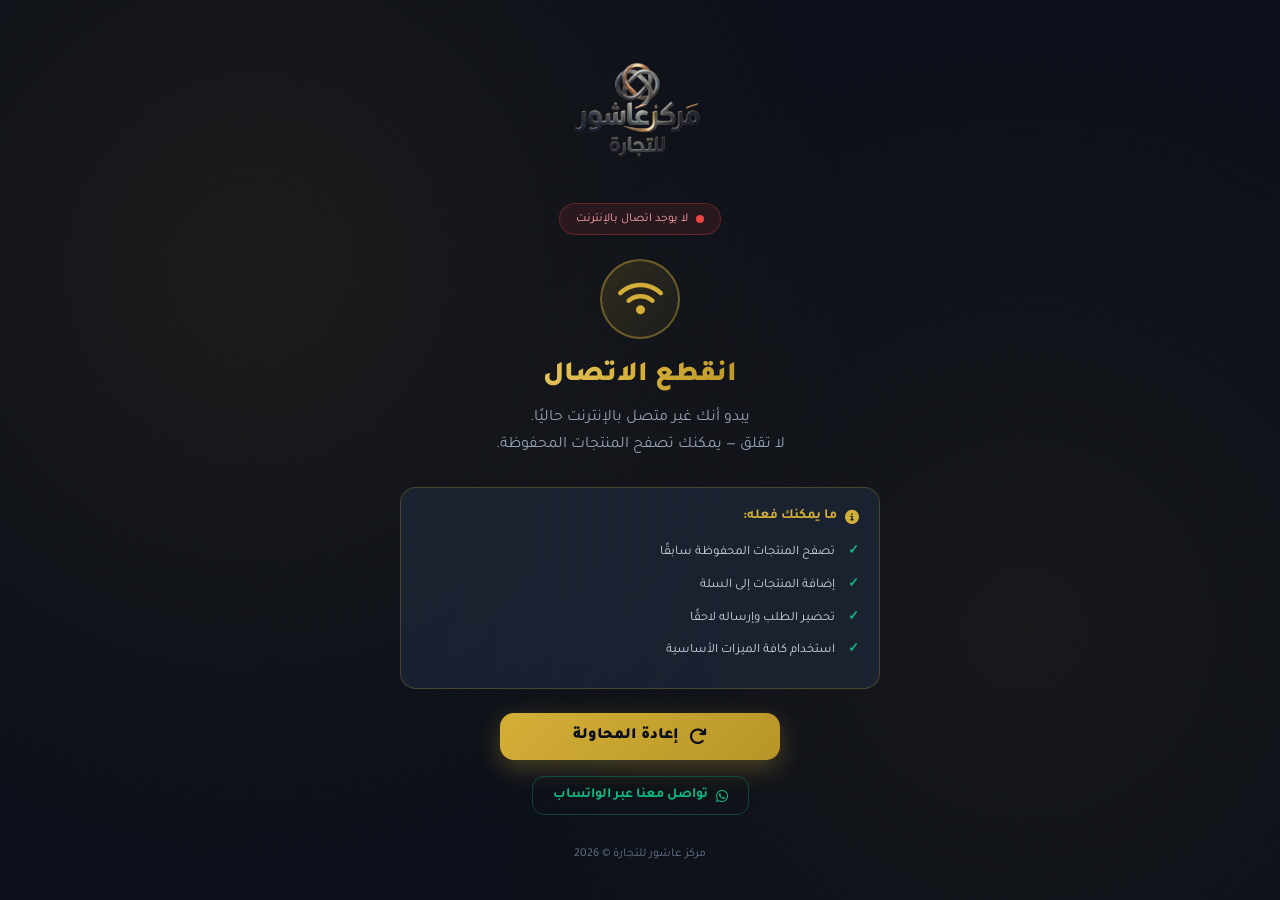
<file: offline.html>
<!DOCTYPE html>
<html lang="ar" dir="rtl">
<head>
<meta charset="UTF-8">
<meta name="viewport" content="width=device-width, initial-scale=1.0">
<title>غير متصل - مركز عاشور للتجارة</title>
<link rel="icon" type="image/png" href="logo.png">
<link href="https://fonts.googleapis.com/css2?family=Tajawal:wght@400;500;700;800;900&display=swap" rel="stylesheet">
<link rel="stylesheet" href="https://cdnjs.cloudflare.com/ajax/libs/font-awesome/6.4.0/css/all.min.css">
<style>
  * { margin: 0; padding: 0; box-sizing: border-box; }
  
  body {
    font-family: 'Tajawal', sans-serif;
    background: #0b0f19;
    color: #f8fafc;
    min-height: 100vh;
    display: flex;
    align-items: center;
    justify-content: center;
    padding: 20px;
    overflow-x: hidden;
    background-image:
      radial-gradient(circle at 20% 30%, rgba(212, 175, 55, 0.08) 0%, transparent 50%),
      radial-gradient(circle at 80% 70%, rgba(212, 175, 55, 0.06) 0%, transparent 50%);
  }
  
  .container {
    max-width: 480px;
    width: 100%;
    text-align: center;
    animation: fadeInUp 0.6s ease-out;
  }
  
  @keyframes fadeInUp {
    from { opacity: 0; transform: translateY(30px); }
    to { opacity: 1; transform: translateY(0); }
  }
  
  .logo-wrapper {
    width: 140px;
    height: 140px;
    margin: 0 auto 24px;
    display: flex;
    align-items: center;
    justify-content: center;
    animation: logoGlow 2.5s ease-in-out infinite;
  }
  
  @keyframes logoGlow {
    0%, 100% { filter: drop-shadow(0 0 20px rgba(212, 175, 55, 0.5)); }
    50% { filter: drop-shadow(0 0 35px rgba(212, 175, 55, 0.85)); }
  }
  
  .logo-wrapper img {
    width: 100%;
    height: 100%;
    object-fit: contain;
  }
  
  .offline-icon {
    width: 80px;
    height: 80px;
    margin: 0 auto 20px;
    background: linear-gradient(135deg, rgba(212, 175, 55, 0.15), rgba(212, 175, 55, 0.05));
    border: 2px solid rgba(212, 175, 55, 0.4);
    border-radius: 50%;
    display: flex;
    align-items: center;
    justify-content: center;
    animation: pulse 2s ease-in-out infinite;
  }
  
  @keyframes pulse {
    0%, 100% { transform: scale(1); box-shadow: 0 0 0 0 rgba(212, 175, 55, 0.4); }
    50% { transform: scale(1.05); box-shadow: 0 0 0 20px rgba(212, 175, 55, 0); }
  }
  
  .offline-icon i {
    font-size: 36px;
    color: #d4af37;
  }
  
  h1 {
    font-size: 28px;
    font-weight: 900;
    background: linear-gradient(135deg, #fce08f 0%, #d4af37 50%, #997415 100%);
    -webkit-background-clip: text;
    -webkit-text-fill-color: transparent;
    margin-bottom: 12px;
  }
  
  .subtitle {
    font-size: 16px;
    color: #94a3b8;
    line-height: 1.7;
    margin-bottom: 28px;
  }
  
  .info-box {
    background: rgba(30, 41, 59, 0.7);
    border: 1px solid rgba(212, 175, 55, 0.25);
    border-radius: 16px;
    padding: 20px;
    margin-bottom: 24px;
    text-align: right;
  }
  
  .info-box .title {
    font-size: 14px;
    font-weight: 700;
    color: #d4af37;
    margin-bottom: 12px;
    display: flex;
    align-items: center;
    gap: 8px;
  }
  
  .info-box ul {
    list-style: none;
    padding: 0;
  }
  
  .info-box li {
    font-size: 13px;
    color: #cbd5e1;
    padding: 6px 0;
    padding-right: 24px;
    position: relative;
    line-height: 1.6;
  }
  
  .info-box li::before {
    content: "✓";
    position: absolute;
    right: 0;
    color: #10b981;
    font-weight: 900;
  }
  
  .retry-btn {
    display: inline-flex;
    align-items: center;
    justify-content: center;
    gap: 10px;
    background: linear-gradient(135deg, #d4af37 0%, #b89528 100%);
    color: #0b0f19;
    font-family: inherit;
    font-size: 16px;
    font-weight: 900;
    padding: 14px 32px;
    border: none;
    border-radius: 14px;
    cursor: pointer;
    transition: all 0.3s ease;
    box-shadow: 0 8px 24px rgba(212, 175, 55, 0.3);
    width: 100%;
    max-width: 280px;
    margin-bottom: 16px;
  }
  
  .retry-btn:hover {
    transform: translateY(-2px);
    box-shadow: 0 12px 32px rgba(212, 175, 55, 0.5);
  }
  
  .retry-btn:active {
    transform: translateY(0);
  }
  
  .retry-btn i {
    font-size: 18px;
    transition: transform 0.6s ease;
  }
  
  .retry-btn.loading i {
    animation: spin 1s linear infinite;
  }
  
  @keyframes spin {
    from { transform: rotate(0deg); }
    to { transform: rotate(360deg); }
  }
  
  .whatsapp-link {
    display: inline-flex;
    align-items: center;
    gap: 8px;
    color: #10b981;
    text-decoration: none;
    font-size: 14px;
    font-weight: 700;
    padding: 10px 20px;
    border: 1px solid rgba(16, 185, 129, 0.3);
    border-radius: 12px;
    transition: all 0.3s ease;
  }
  
  .whatsapp-link:hover {
    background: rgba(16, 185, 129, 0.1);
    border-color: rgba(16, 185, 129, 0.6);
  }
  
  .footer {
    margin-top: 32px;
    font-size: 12px;
    color: #64748b;
  }
  
  .status {
    display: inline-flex;
    align-items: center;
    gap: 8px;
    padding: 8px 16px;
    background: rgba(239, 68, 68, 0.1);
    border: 1px solid rgba(239, 68, 68, 0.3);
    border-radius: 20px;
    font-size: 12px;
    color: #fca5a5;
    margin-bottom: 24px;
  }
  
  .status.online {
    background: rgba(16, 185, 129, 0.1);
    border-color: rgba(16, 185, 129, 0.3);
    color: #6ee7b7;
  }
  
  .status .dot {
    width: 8px;
    height: 8px;
    border-radius: 50%;
    background: #ef4444;
    animation: blink 1.5s ease-in-out infinite;
  }
  
  .status.online .dot {
    background: #10b981;
  }
  
  @keyframes blink {
    0%, 100% { opacity: 1; }
    50% { opacity: 0.4; }
  }
</style>
</head>
<body>

<div class="container">
  
  <!-- الشعار -->
  <div class="logo-wrapper">
    <img src="logo.png" alt="مركز عاشور للتجارة">
  </div>
  
  <!-- حالة الاتصال -->
  <div class="status" id="statusBadge">
    <span class="dot"></span>
    <span id="statusText">لا يوجد اتصال بالإنترنت</span>
  </div>
  
  <!-- الأيقونة -->
  <div class="offline-icon">
    <i class="fas fa-wifi"></i>
  </div>
  
  <h1>انقطع الاتصال</h1>
  <p class="subtitle">
    يبدو أنك غير متصل بالإنترنت حاليًا.<br>
    لا تقلق — يمكنك تصفح المنتجات المحفوظة.
  </p>
  
  <!-- صندوق المعلومات -->
  <div class="info-box">
    <div class="title">
      <i class="fas fa-info-circle"></i>
      <span>ما يمكنك فعله:</span>
    </div>
    <ul>
      <li>تصفح المنتجات المحفوظة سابقًا</li>
      <li>إضافة المنتجات إلى السلة</li>
      <li>تحضير الطلب وإرساله لاحقًا</li>
      <li>استخدام كافة الميزات الأساسية</li>
    </ul>
  </div>
  
  <!-- زر إعادة المحاولة -->
  <button class="retry-btn" id="retryBtn" onclick="retryConnection()">
    <i class="fas fa-redo"></i>
    <span>إعادة المحاولة</span>
  </button>
  
  <br>
  
  <!-- رابط واتساب -->
  <a href="https://wa.me/963959248901?text=%D8%A7%D9%84%D8%B3%D9%84%D8%A7%D9%85%20%D8%B9%D9%84%D9%8A%D9%83%D9%85%D8%8C%20%D8%A3%D8%B1%D9%8A%D8%AF%20%D8%A7%D9%84%D8%A7%D8%B3%D8%AA%D9%81%D8%B3%D8%A7%D8%B1" 
     target="_blank" 
     rel="noopener"
     class="whatsapp-link">
    <i class="fab fa-whatsapp"></i>
    <span>تواصل معنا عبر الواتساب</span>
  </a>
  
  <div class="footer">
    مركز عاشور للتجارة © 2026
  </div>
  
</div>

<script>
  /* فحص حالة الاتصال */
  function updateStatus() {
    const badge = document.getElementById('statusBadge');
    const text = document.getElementById('statusText');
    
    if (navigator.onLine) {
      badge.classList.add('online');
      text.innerText = 'الاتصال متاح — جاري التحويل...';
      
      // إعادة التوجيه للصفحة الرئيسية
      setTimeout(() => {
        window.location.href = 'index.html';
      }, 1000);
    } else {
      badge.classList.remove('online');
      text.innerText = 'لا يوجد اتصال بالإنترنت';
    }
  }
  
  /* إعادة المحاولة */
  function retryConnection() {
    const btn = document.getElementById('retryBtn');
    btn.classList.add('loading');
    
    setTimeout(() => {
      if (navigator.onLine) {
        window.location.href = 'index.html';
      } else {
        btn.classList.remove('loading');
        // اهتزاز الزر
        btn.style.animation = 'shake 0.4s ease-in-out';
        setTimeout(() => { btn.style.animation = ''; }, 400);
      }
    }, 800);
  }
  
  @keyframes shake {
    0%, 100% { transform: translateX(0); }
    25% { transform: translateX(-6px); }
    75% { transform: translateX(6px); }
  }
  
  /* مراقبة حالة الاتصال */
  window.addEventListener('online', updateStatus);
  window.addEventListener('offline', updateStatus);
  
  /* فحص أولي */
  window.addEventListener('DOMContentLoaded', () => {
    if (navigator.onLine) {
      setTimeout(() => {
        window.location.href = 'index.html';
      }, 1500);
    }
  });
</script>

</body>
</html>
</file>
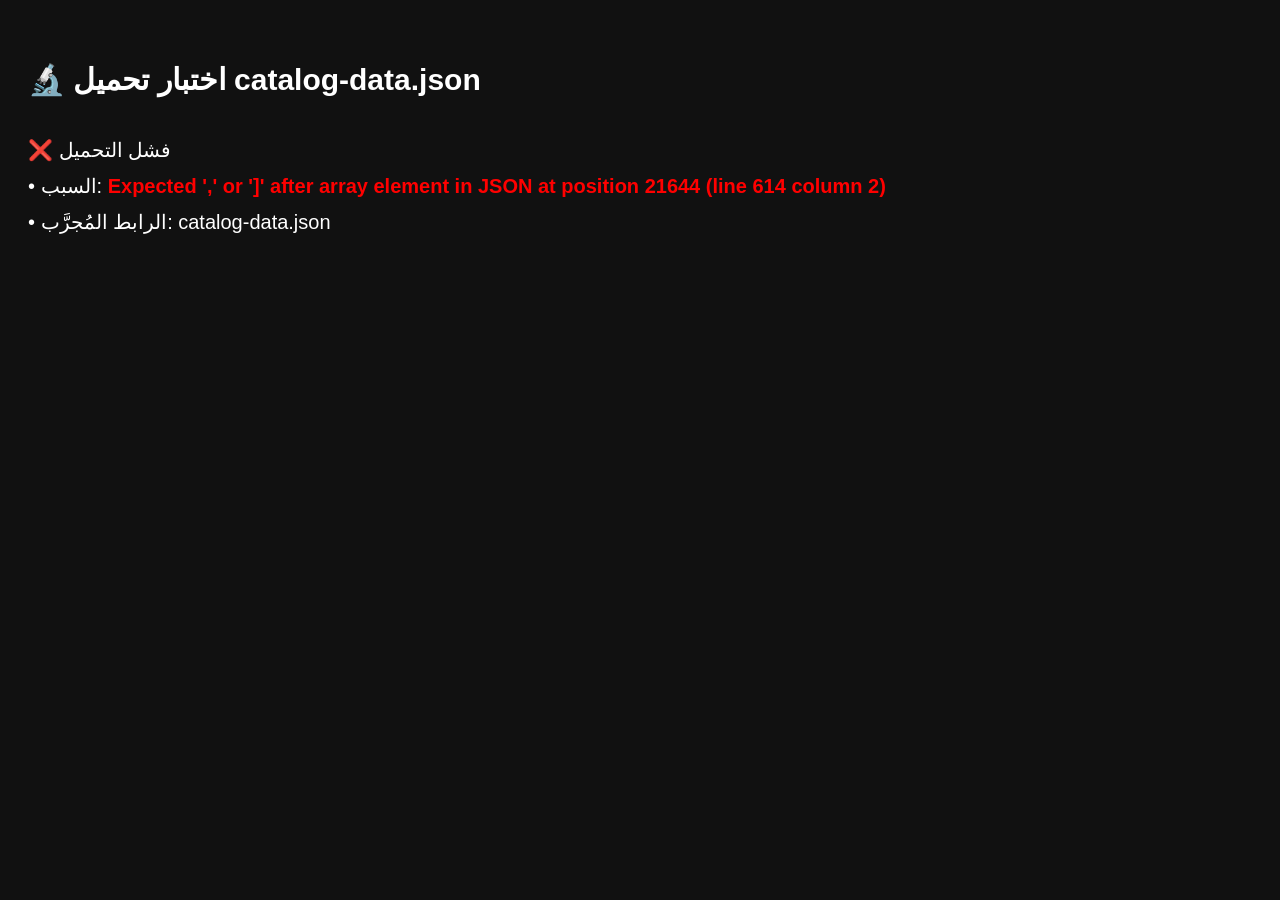
<file: test.html>
<!DOCTYPE html>
<html lang="ar">
<head>
<meta charset="UTF-8">
<title>اختبار تحميل البيانات</title>
</head>
<body style="font-family:sans-serif;padding:20px;background:#111;color:#fff;font-size:20px;line-height:1.8">
<h2>🔬 اختبار تحميل catalog-data.json</h2>
<div id="result">⏳ جاري الاختبار...</div>

<script>
fetch('catalog-data.json', { cache: 'no-store' })
  .then(r => {
    if (!r.ok) throw new Error('HTTP ' + r.status + ' - ' + r.statusText);
    return r.json();
  })
  .then(d => {
    if (!d.products) throw new Error('الحقل products غير موجود');
    document.getElementById('result').innerHTML = 
      '✅ نجح التحميل!<br>' +
      '• عدد المنتجات: <b>' + d.products.length + '</b><br>' +
      '• عدد الفئات: <b>' + (d.categories ? d.categories.length : 'غير محدد') + '</b><br>' +
      '• اسم المتجر: <b>' + (d.settings ? d.settings.storeName : 'غير محدد') + '</b>';
  })
  .catch(e => {
    document.getElementById('result').innerHTML = 
      '❌ فشل التحميل<br>' +
      '• السبب: <b style="color:red">' + e.message + '</b><br>' +
      '• الرابط المُجرَّب: catalog-data.json';
  });
</script>
</body>
</html>
</file>
